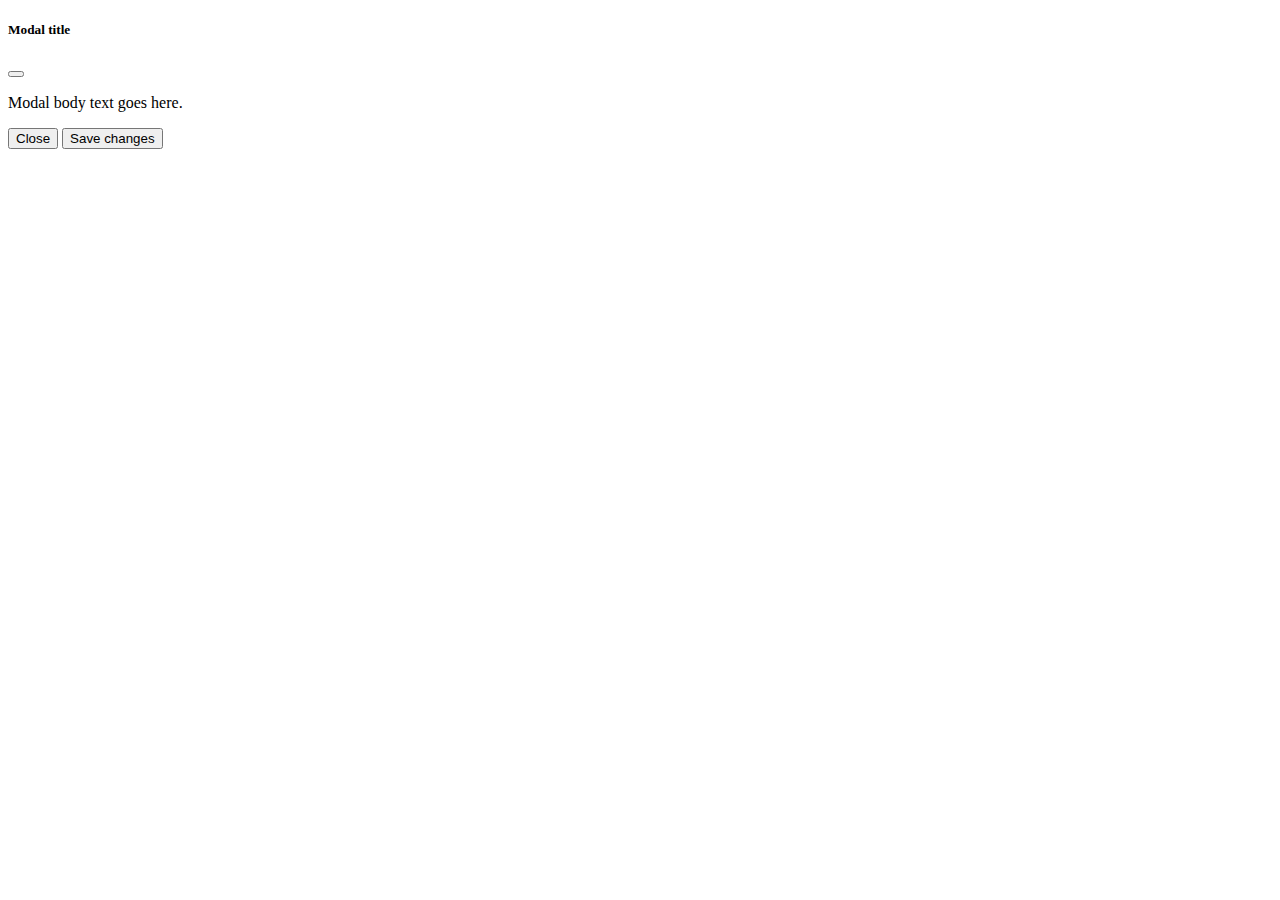
<file: modal.html>
<!doctype html>
<html lang="en">
  <head>
    <!-- Required meta tags -->
    <meta charset="utf-8">
    <meta name="viewport" content="width=device-width, initial-scale=1">

    <!-- Bootstrap CSS -->
    <link href="https://cdn.jsdelivr.net/npm/bootstrap@5.0.2/dist/css/bootstrap.min.css" rel="stylesheet" integrity="sha384-EVSTQN3/azprG1Anm3QDgpJLIm9Nao0Yz1ztcQTwFspd3yD65VohhpuuCOmLASjC" crossorigin="anonymous">

    <title>Hello, world!</title>
  </head>
  <body>
    <div class="modal" tabindex="-1">
        <div class="modal-dialog">
          <div class="modal-content">
            <div class="modal-header">
              <h5 class="modal-title">Modal title</h5>
              <button type="button" class="btn-close" data-bs-dismiss="modal" aria-label="Close"></button>
            </div>
            <div class="modal-body">
              <p>Modal body text goes here.</p>
            </div>
            <div class="modal-footer">
              <button type="button" class="btn btn-secondary" data-bs-dismiss="modal">Close</button>
              <button type="button" class="btn btn-primary">Save changes</button>
            </div>
          </div>
        </div>
      </div>

    <!-- Optional JavaScript; choose one of the two! -->

    <!-- Option 1: Bootstrap Bundle with Popper -->
    <script src="https://cdn.jsdelivr.net/npm/bootstrap@5.0.2/dist/js/bootstrap.bundle.min.js" integrity="sha384-MrcW6ZMFYlzcLA8Nl+NtUVF0sA7MsXsP1UyJoMp4YLEuNSfAP+JcXn/tWtIaxVXM" crossorigin="anonymous"></script>

    <!-- Option 2: Separate Popper and Bootstrap JS -->
    <!--
    <script src="https://cdn.jsdelivr.net/npm/@popperjs/core@2.9.2/dist/umd/popper.min.js" integrity="sha384-IQsoLXl5PILFhosVNubq5LC7Qb9DXgDA9i+tQ8Zj3iwWAwPtgFTxbJ8NT4GN1R8p" crossorigin="anonymous"></script>
    <script src="https://cdn.jsdelivr.net/npm/bootstrap@5.0.2/dist/js/bootstrap.min.js" integrity="sha384-cVKIPhGWiC2Al4u+LWgxfKTRIcfu0JTxR+EQDz/bgldoEyl4H0zUF0QKbrJ0EcQF" crossorigin="anonymous"></script>
    -->
  </body>
</html>
</file>
